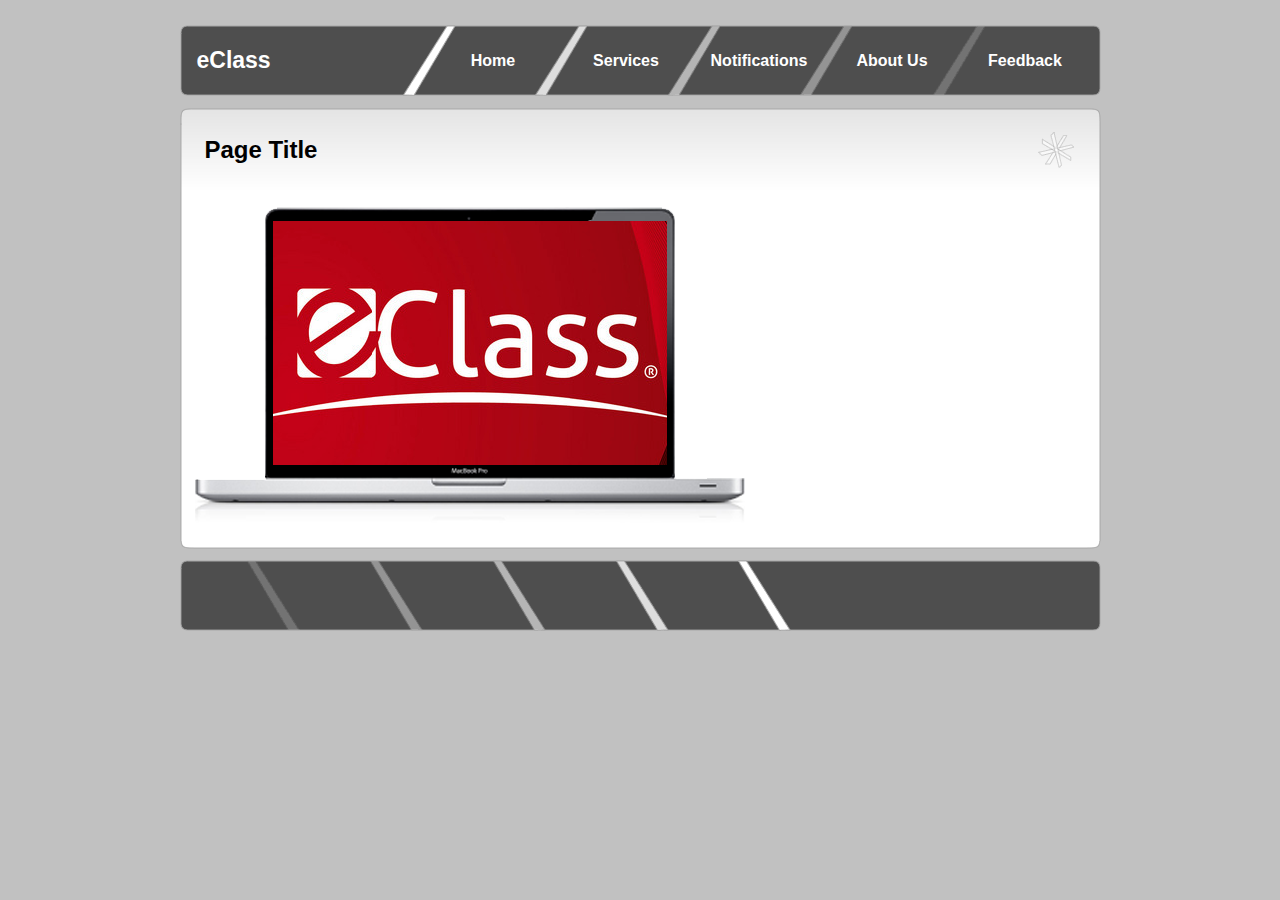
<file: eclass/index.html>
<!DOCTYPE html PUBLIC "-//W3C//DTD XHTML 1.1//EN" "http://www.w3.org/TR/xhtml11/DTD/xhtml11.dtd">
<html xmlns="http://www.w3.org/1999/xhtml">
<head>
<meta http-equiv="Content-Type" content="text/html; charset=utf-8" />
<link rel="stylesheet" type="text/css" href="style.css" />
<title>eClass Home</title>
</head>

<body>
    <div id="page">
		
        <div id="header">
        	<h1>eClass</h1>
            <ul>
           	   	<li><a href="#">Home</a></li>
               	<li><a href="Authenticate.php">Services</a></li>
                <li><a href="Notice.php">Notifications</a></li>
                <li><a href="#">About Us</a></li>
                <li><a href="Feedback.php">Feedback</a></li>
            </ul>
        </div>
  
        <div id="main">
        
        	<div class="main_top">
            	<h1>Page Title</h1>
            </div>
            
           	<div class="main_body">
      <div align="center"><img src="images/nw.png" width="550" height="316"  alt="baner"></div>
            </div>
            
           	<div class="main_bottom"></div>
            
        </div>
        
        
        
        <div id="footer">
        <p>
        </p>
        </div>
        
        </div>
</body>
</html>
</file>
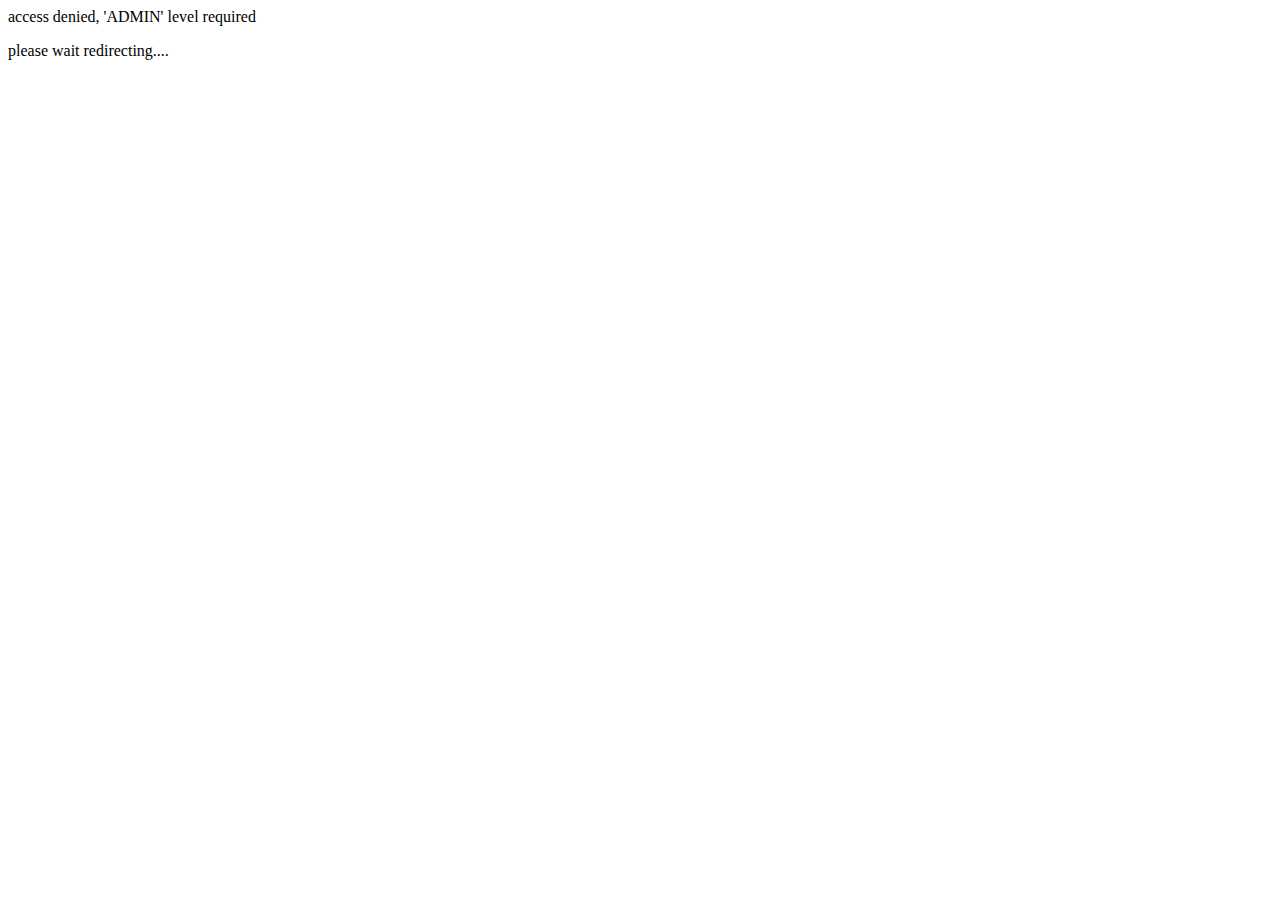
<file: eclass/redirect1.html>
<html>
<?php
function logOut()
{ 
    session_unset(); 
    session_destroy(); 
}  
?>
<body onLoad="timer=setTimeout(function(){ window.location='http://localhost/eclass/Authenticate.php';}, 1000)">
<p>access denied, 'ADMIN' level required</p>
<p>please wait redirecting....</p>
</body>
</html>
</file>
<file: eclass/style.css>
/* A Free Design by Bryant Smith (bryantsmith.com) */

html, body {
text-align: center;
}
p {text-align: left;}

body {
		margin: 0;
	padding: 0;
	background: #C1C1C1;
	background-image:url(images/bg2.jpg)
	text-align: left;
	font-family: "Trebuchet MS", Arial, Helvetica, sans-serif;
	font-size: 13px;
	color: #F1F5F8;
}
*
{
  margin: 0 auto 0 auto;
 text-align:left;}


html, body {
text-align: center;
}
p {text-align: left;}




#header h1
{
display:block;
float:left;
line-height:70px;
margin-left:17px;
width:230px;
color:#FFFFFF;
text-align:left;
font-size:23px;
font-weight:bold;
font-family:Arial, Helvetica, sans-serif;
float:left;

}


#header ul {
	padding: 0px;
	list-style-type: none;
	height:21px;
	text-align:center;
	height:85px;
	overflow:hidden;
}
#header ul li , #header ul li a, #header ul li a:visited{
	display:block;
	float:left;
	margin: 0px;
	text-align:center;
	line-height:72px;
	width:133px;
	color:#FFFFFF;

	font-size:16px;
	font-weight:bold;
	text-decoration:none;
}

#header ul li a:hover{
color:#CCCCCC;
}

a{
	color: #B40E1F;
	}
table {
	
    border:thin;
	border-collapse: collapse;
    width: 90%;
}



 
table a {
    color: #B40E1F;
}
 
table a:hover {
    color:#373737;
    text-decoration: none;
}
 
th {
	text-align:center;
	border-color:#000;
    background-color:#666;
    color: #F0F0F0;
}
 
td {
    padding: 5px;
	word-wrap: break-word;
}


#main 
{
margin-top:10px;
margin-bottom:10px;
}


#main .main_top
{
height:85px;
width:921px;
background-image:url(main_top.png);
background-repeat:no-repeat;
}

#main .main_body
{

height:auto;
width:921px;
background-image:url(main_body.png);
background-repeat:repeat-y;
color:#000000;
padding-bottom:20px;
position:relative;
margin:0 auto;
text-align:left;

padding:15px;

}


#main .main_top h1
{
font-size:24px;
line-height:85px;
color:#000000;
padding-left:25px;
background-image:url(header_h1_bg.png);
background-position:right;
background-repeat:no-repeat;
margin-right:25px;
}

#main .main_body p
{
line-height:19px;
letter-spacing:1px;
padding-bottom:15px;
padding-left:20px;
padding-right:20px;
}


#main .main_bottom
{
height:8px;
width:921px;
background-image:url(main_bottom.png);
background-repeat:no-repeat;
}

.holder_content1 {
	position: relative;
	float: left;
	width: 100%;
	margin-top:6px;
	margin-bottom:20px;
	background: url(../images/line.png) 0 -18px no-repeat;

	}
#menu {
    float: left;
    border: 1px solid #000;      
    clear: both;  
	position:relative;              /* clear:both makes sure the content div doesn't float next to this one but stays under it */
    width:90%;
    height:20px;
    padding: 0 30px;
    background-color: #FFF;
    text-align: left;
    font-size: 85%;
	margin-bottom:15px;
}
 
#menu a {
	font-size: 115%;
    color: #B40E1F;
}
 
#userbar {
	position:relative;
	margin-bottom:15px;
	font-size: 110%;
    background-color: #fff;
    float: right;
}	

#userbar a {
	font-size: 115%;
	color: #B40E1F;
}


#page
{
  margin: 0 auto 0 auto; 
  margin-top:25px;
  display: block; 
  height:auto;
  position: relative; 
  overflow: hidden; 
  width: 921px;
}

#header
{
background-image:url(header.png);
background-repeat:no-repeat;
width:921px;
height:72px;
}



#footer {
display:block;
width: 921px;
height:74px;
background: url(footer.png) no-repeat;
text-align:right;
font-size:9px;
line-height:75px;
}

#footer p{
padding-right:20px;
text-align:right;
}

#footer, #footer a, #footer a:visited{
color:#FFFFFF;
}

#footer a:hover{
text-decoration:none;
color:#CCCCCC;
}

.col1, .col2, .col3, .cols {
	float:left
}

.col1 {
	padding-left:50px;
	width:250px;
}
</file>
